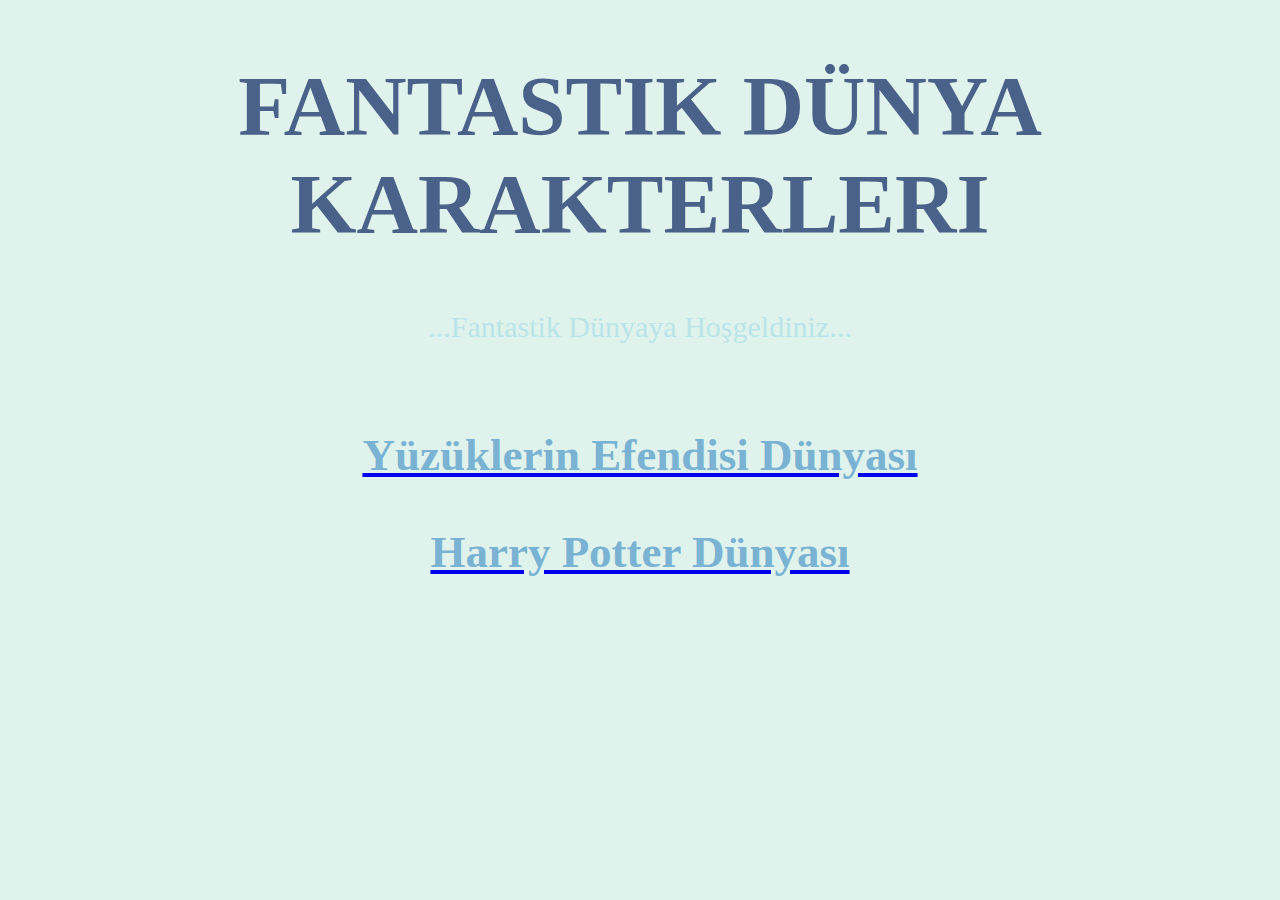
<file: index.html>
<!DOCTYPE html>
<html lang="en">
<head>
    <meta charset="UTF-8">
    <meta name="viewport" content="width=device-width, initial-scale=1.0">
    <title>Fantastik Dünya Karakterleri</title>
</head>
<link rel="stylesheet" href="index.css">
<body>
    <article>
        <h1>Fantastik Dünya Karakterleri</h1>
        <p>...Fantastik Dünyaya Hoşgeldiniz...</p>
    </article>
    <br>
    <article>
        <!-- Yüzüklerin Efendisi -->
    <a href="yuzuklerin-efendisi.html" src=""><h2>Yüzüklerin Efendisi Dünyası</h2></a>
    </article>
    <article>  
        <!-- Harry Potter -->          
        <a href="harry-potter.html" src=""><h3>Harry Potter Dünyası</h3></a>
    </article>
</body>
</html>
</file>
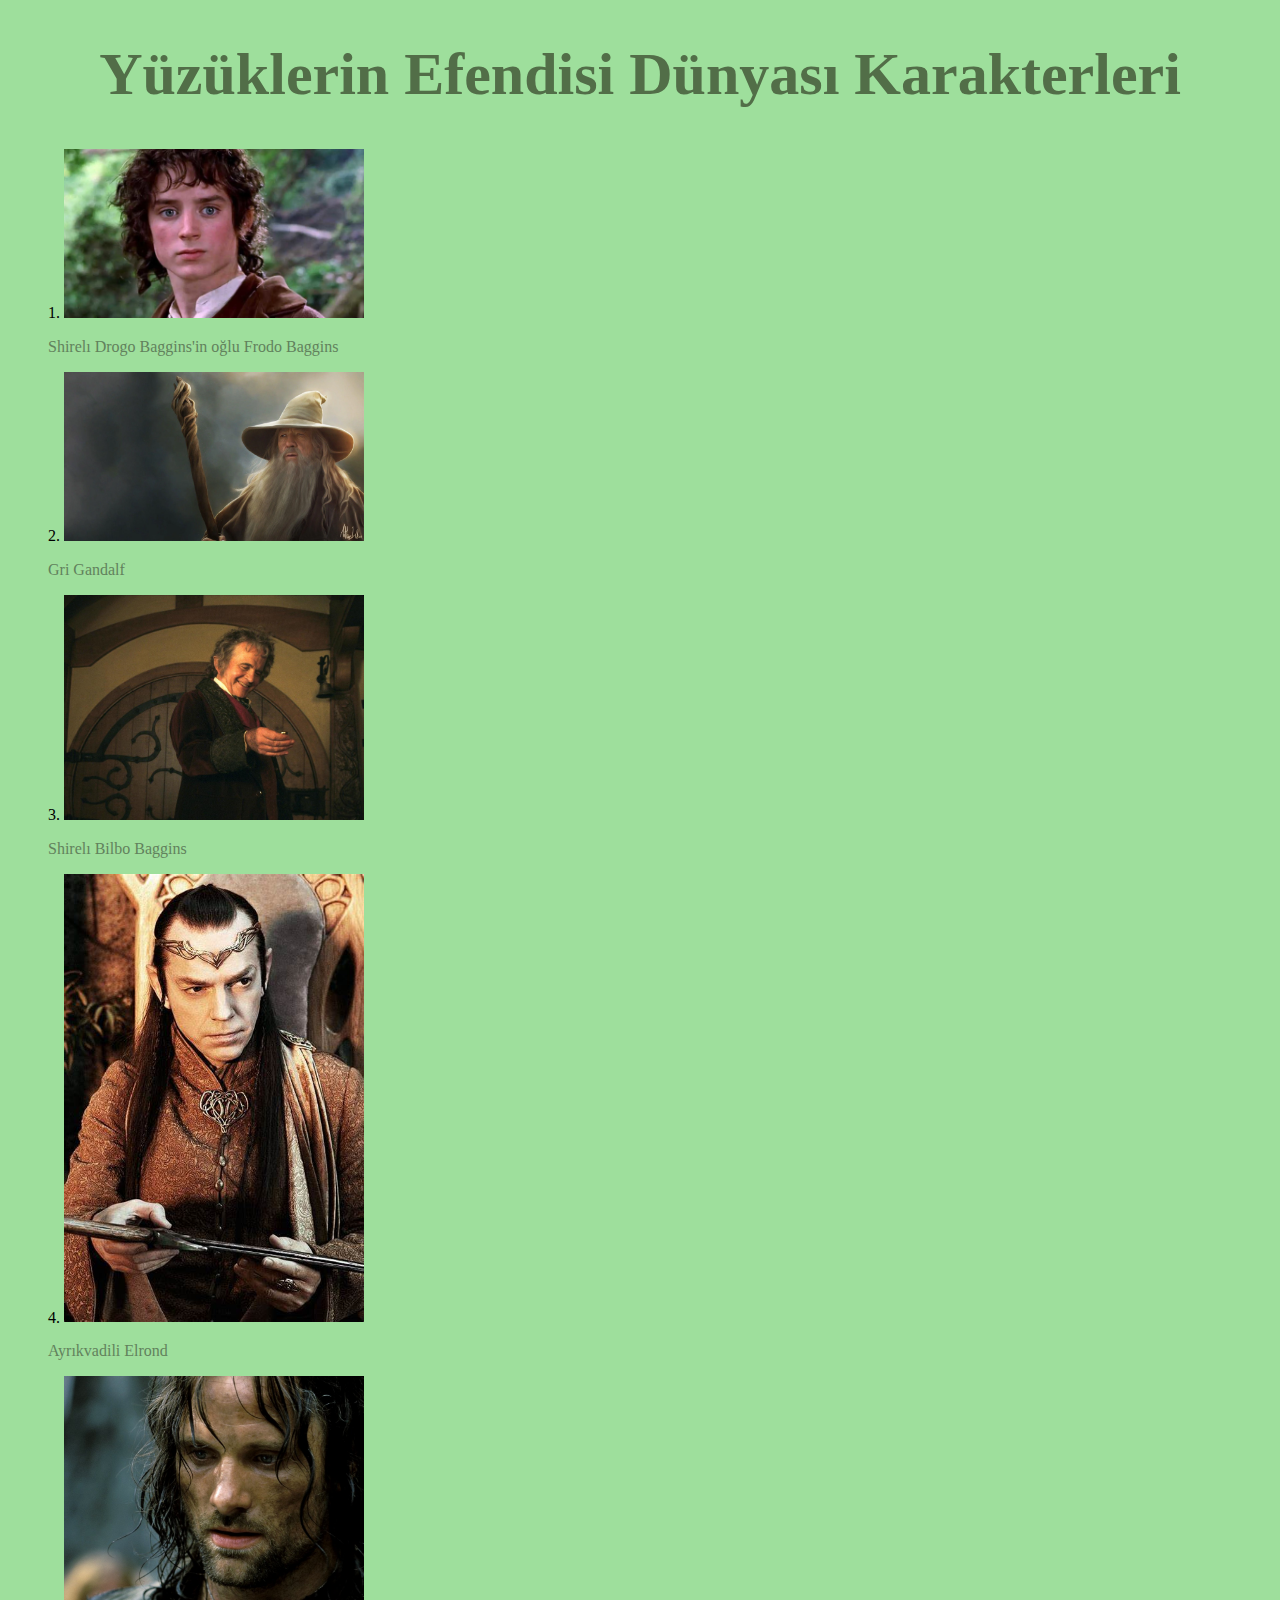
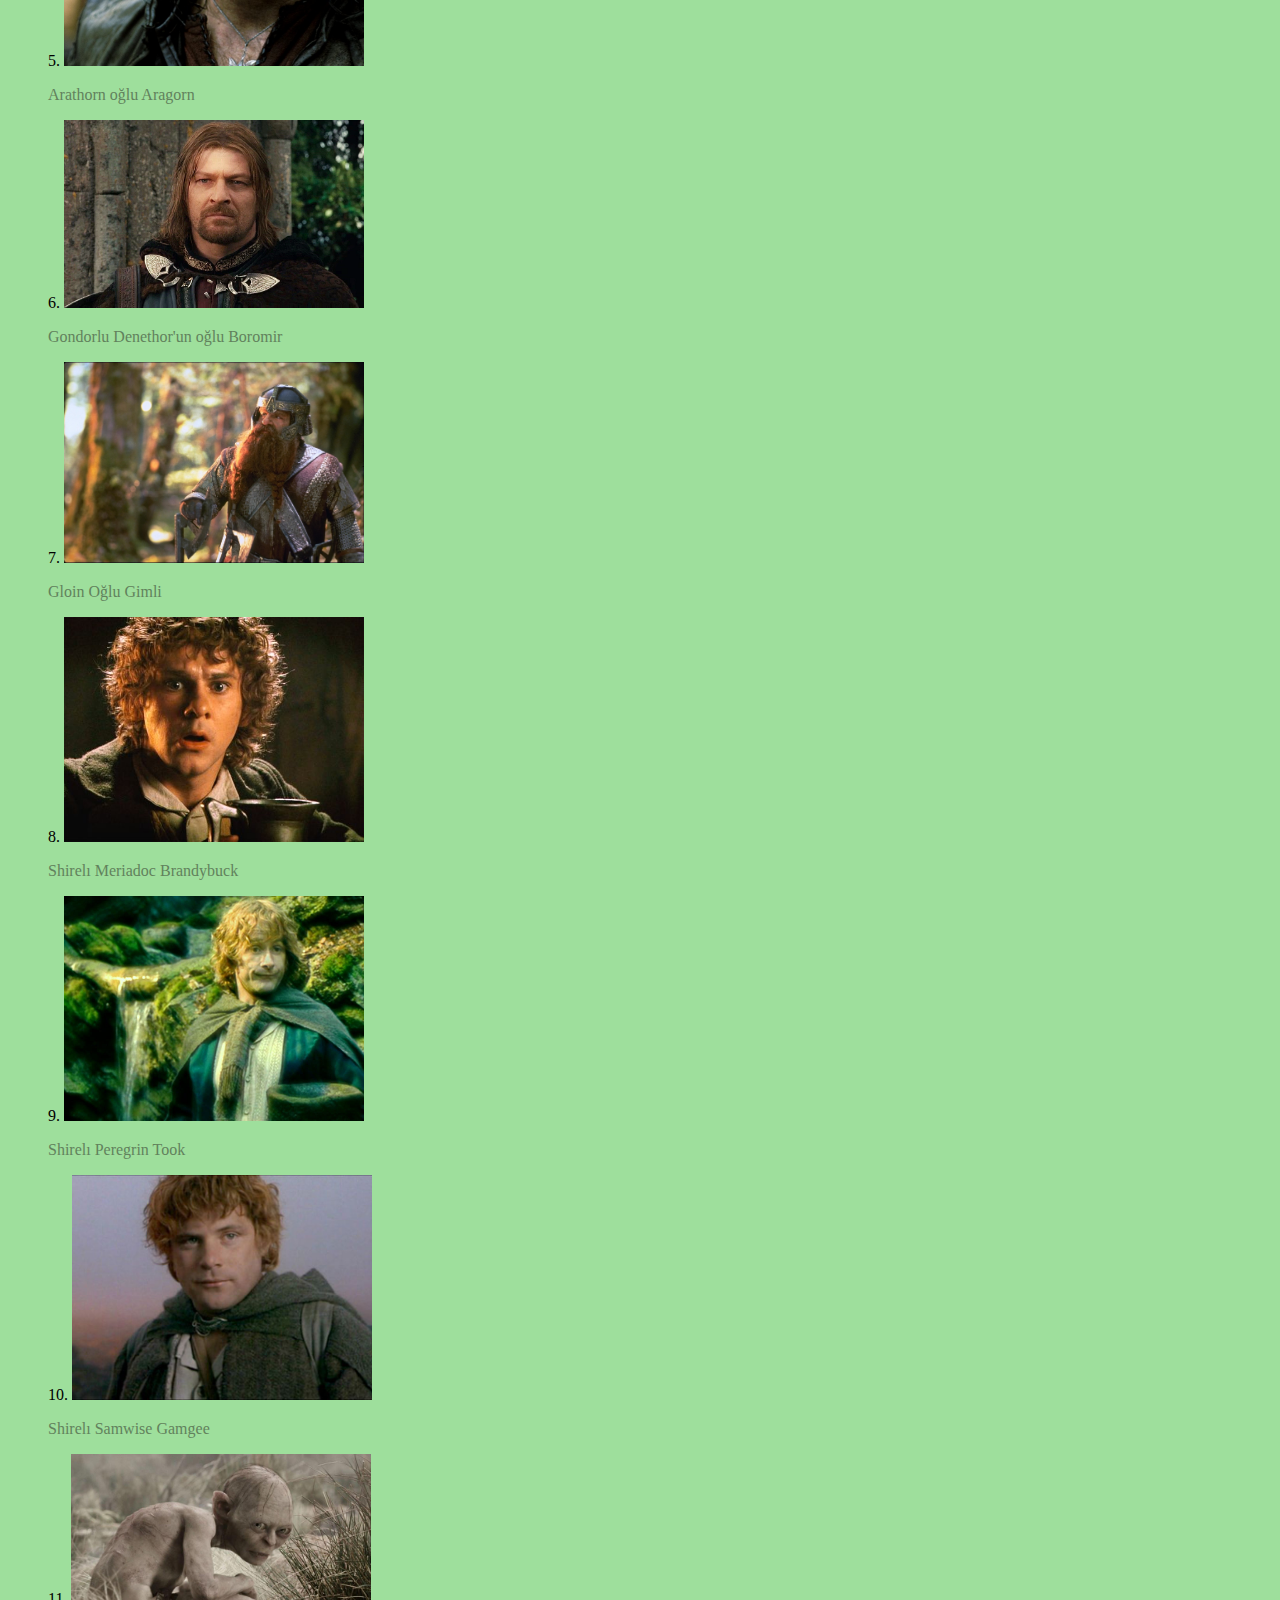
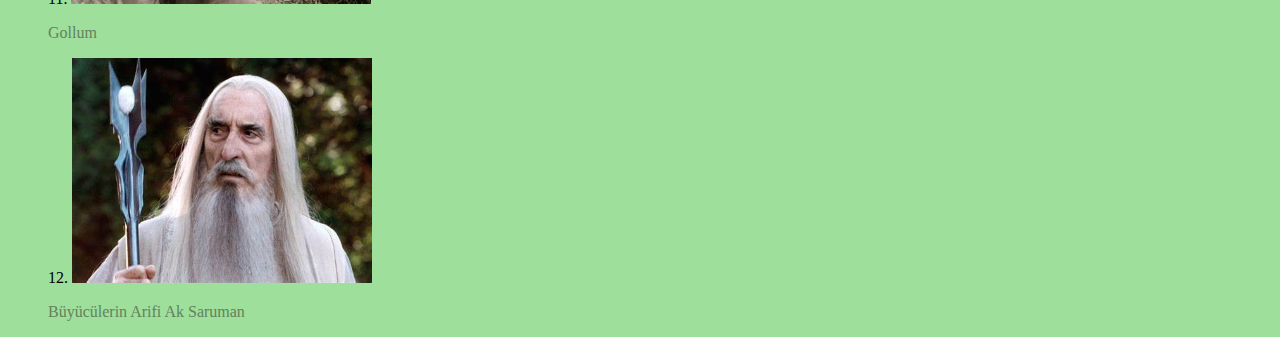
<file: yuzuklerin-efendisi.html>
<!DOCTYPE html>
<html lang="en">
<head>
    <meta charset="UTF-8">
    <meta name="viewport" content="width=device-width, initial-scale=1.0">
    <title>Yüzüklerin Efendisi Dünyası</title>
</head>
<link rel="stylesheet" href="yuzuklerin-efendisi.css">
<body>
    <h1>Yüzüklerin Efendisi Dünyası Karakterleri</h1>
    <ol>
        <li><img width=300 src="img/frodo.jpg" alt="frodo">
            <p>Shirelı Drogo Baggins'in oğlu Frodo Baggins</p> 
        </li>
           
        <li><img width=300 src="img/gandalf.webp" alt="gandalf">
            <p>Gri Gandalf</p>
        </li>
        <li><img width=300 src="img/bilbo baggins.jpg" alt="bilbo">
            <p>Shirelı Bilbo Baggins</p>
        </li>
        <li><img width=300 src="img/elrond.jpg" alt="elrond">
            <p>Ayrıkvadili Elrond</p>
        </li>
        <li><img width=300 src="img/aragorn.jpg" alt="">
            <p>Arathorn oğlu Aragorn</p>
        </li>
        <li><img width=300 src="img/boromir.png" alt="">
            <p>Gondorlu Denethor'un oğlu Boromir</p>
        </li>
        <li><img width=300 src="img/gimli.jpg" alt="">
            <p>Gloin Oğlu Gimli</p>
        </li>
        <li><img width=300 src="img/Meriadoc Brandybuck.jpg" alt="">
            <p>Shirelı Meriadoc Brandybuck</p>
        </li>
        <li><img width=300 src="img/peregrin took.jpg" alt="">
            <p>Shirelı Peregrin Took</p>
        </li>
        <li><img width=300 src="img/sam.jpg" alt="">
            <p>Shirelı Samwise Gamgee</p>
        </li>
        <li><img width=300 src="img/gollum.jpg" alt="">
            <p>Gollum</p>
        </li>
        <li><img width=300 src="img/saruman.jpg" alt="">
            <p>Büyücülerin Arifi Ak Saruman</p>
        </li>
    </ol>
</body>
</html>
</file>
<file: index.css>
h1 {
    color:
    rgb(74, 98, 138);
    font-size: 85px;
    text-align:center;
    text-transform:uppercase;
}

h2 {
    color:rgb(122, 178, 211);
    font-size:45px;
    text-align:center
}
h3 {
    color:rgb(122, 178, 211);
    font-size:45px;
    text-align:center
}
p {
    color: rgb(185, 229, 232);
    font-size: 30px;
    text-align:center
}
body{
    font-family: cursive;
    background-color:rgb(223, 242, 235);
    list-style-position: inside;
}
</file>
<file: yuzuklerin-efendisi.css>
h1 {
    color:
    rgb(82, 110, 72)
    ;
    font-size:60px;
    text-align:center;
}
p{
    color:rgb(98, 130, 93);

}
body{
    font-family: fantasy;
    background-color:rgb(158, 223, 156);
    list-style-position: inside;
}
</file>
